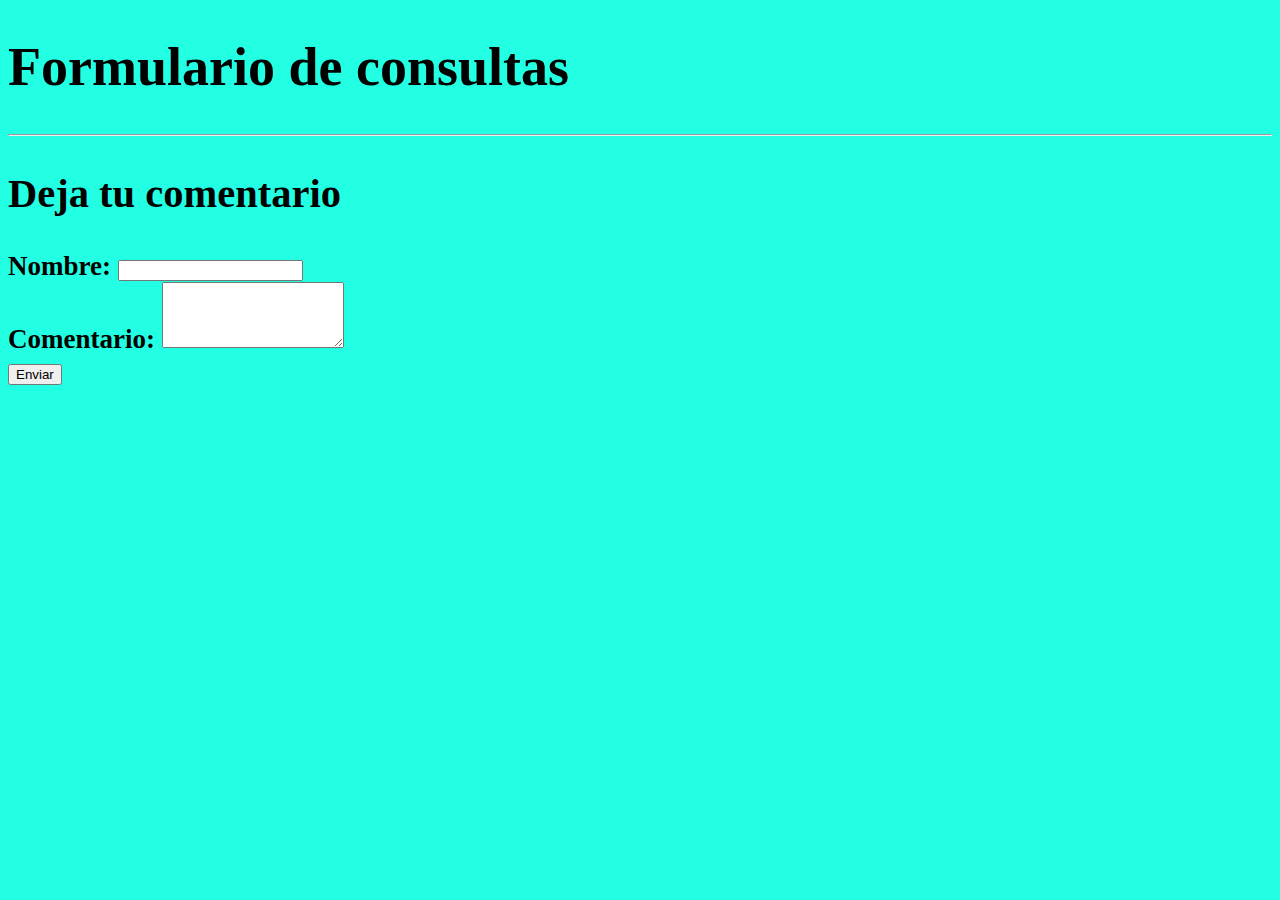
<file: contacto.html>
<!DOCTYPE html>
<html lang="en">
<head>
  <meta charset="UTF-8">
  <meta name="viewport" content="width=device-width, initial-scale=1.0">
  <title>Contacto</title>
  <link href="https://cdn.jsdelivr.net/npm/bootstrap@5.0.2/dist/css/bootstrap.min.css" rel="stylesheet" integrity="sha384-EVSTQN3/azprG1Anm3QDgpJLIm9Nao0Yz1ztcQTwFspd3yD65VohhpuuCOmLASjC" crossorigin="anonymous">
</head>
<style>
  body{
    background-color: rgb(35, 255, 226);
  }
  section{
    font-size: 27px;
    font-family: cursive;
  }
</style>
<body>
  <section>
    <article>
      <div class="container">
        <h1 class="text-primary my-5">Formulario de consultas</h1>
        <hr>
        <div class="container mt-5">
          <div>
              <h2 class="text-dark text-center">Deja tu comentario</h2>
            <form action="#" method="post">
              <div class="mb-3">
                  <strong><label for="name" class="form-label text-dark">Nombre:</label></strong>
                  <input type="text" id="name" name="user_name" class="form-control" required>
              </div>
              <div class="mb-3">
                  <strong><label for="comment" class="form-label text-dark">Comentario:</label></strong>
                  <textarea id="comment" name="user_comment" rows="4" class="form-control" required></textarea>
              </div>
              <div class="d-flex justify-content-start">
                <button class="btn btn-primary">Enviar</button>
              </div>    
            </form>
          </div>
        </div>
      </div>
    </article>
  
  </section> 
  <script src="https://cdn.jsdelivr.net/npm/bootstrap@5.0.2/dist/js/bootstrap.bundle.min.js" integrity="sha384-MrcW6ZMFYlzcLA8Nl+NtUVF0sA7MsXsP1UyJoMp4YLEuNSfAP+JcXn/tWtIaxVXM" crossorigin="anonymous"></script>
</body>
</html>
</file>
